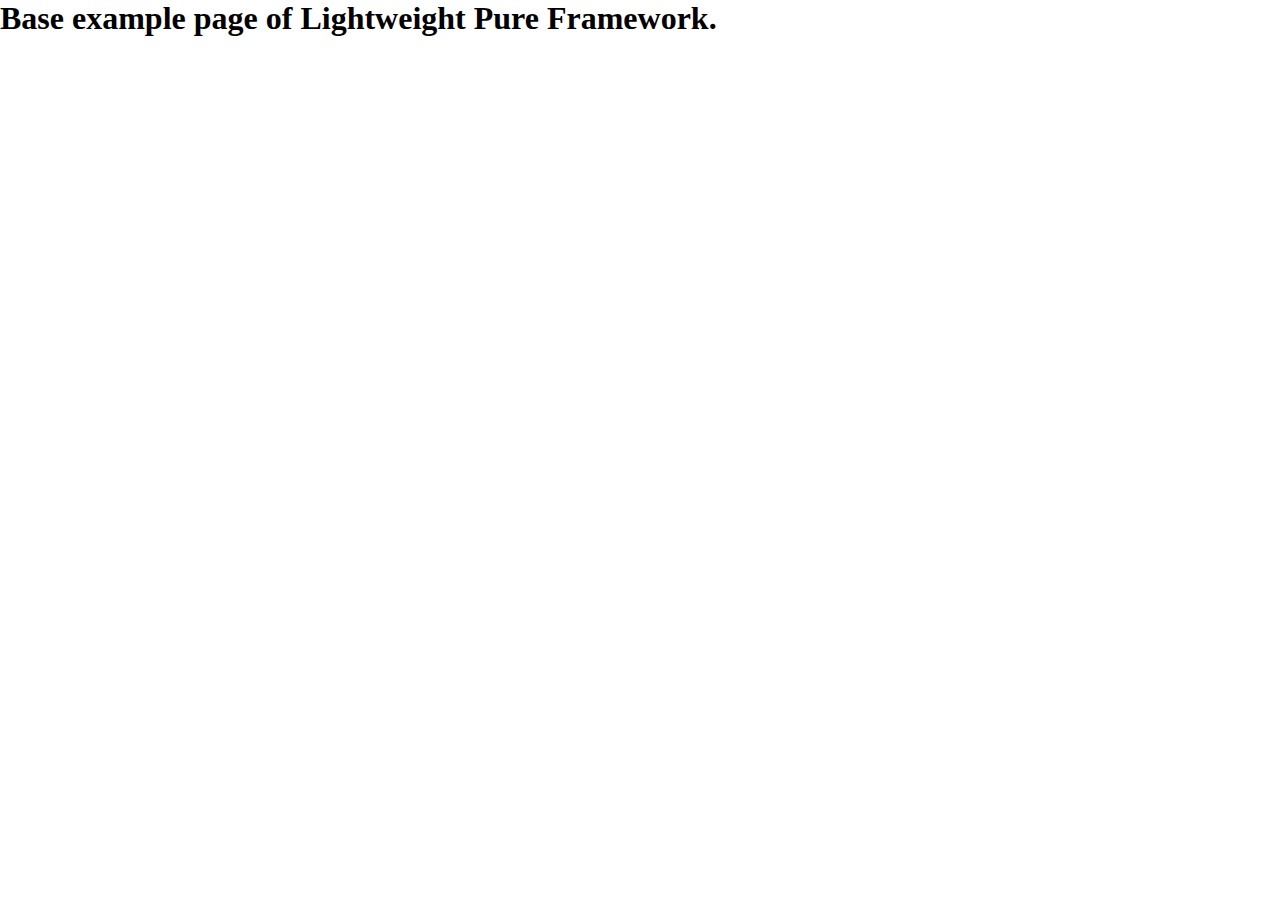
<file: index.html>
<!DOCTYPE html>
<html lang="en">
<head>
    <meta charset="UTF-8">
    <meta name="viewport" content="width=device-width, initial-scale=1.0">
    <title>Base example</title>
    <link rel="stylesheet" href="style.css">
</head>
<body>
    <h1>Base example page of Lightweight Pure Framework.</h1>
    <div class="components-holder"> 
        <someBar></someBar>
        <card></card>
        <messageArea></messageArea>
    </div>
    <script type="module" src="main.js"></script>
</body>
</html>
</file>
<file: style.css>
*{
    margin: 0;
    padding: 0;
    box-sizing: border-box;
}

.components-holder{
    display: flex;
    margin-top: 100px;
}

.components-holder>*{
    margin-left: 10px;
}
</file>
